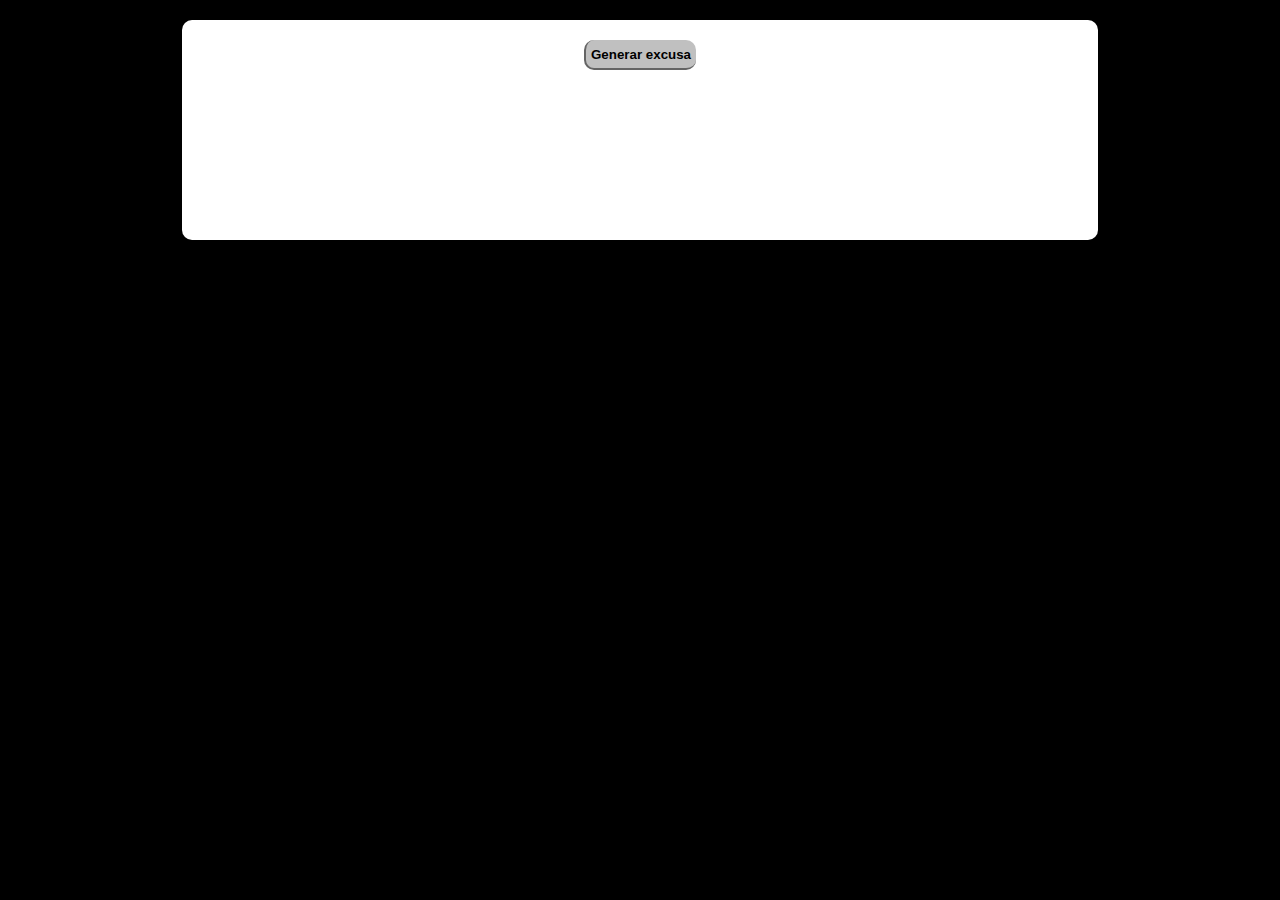
<file: index.html>
<DOCTYPE html>

    <head>
        <meta charset="UTF-8">
        <meta name="viewport" content="width=device-width, initial-scale=1.0">
        <link rel="stylesheet" href="style.css">
    </head>
  
    <body>
        
        <div id="caja">
            <div id="boton">
                <button id="botonGenerador">Generar excusa</button>
            </div>
    
            <p id="excusa"></p>
        </div>

        <script src="script.js"></script>

    </body>

</html>
</file>
<file: style.css>
* {
  margin: 0px;
  padding: 0px;
  /* border: 1px dashed red; */
  font-family:'Lucida Sans', sans-serif;
}


#caja {
  margin-top: 20px;
  margin-left: auto;
  margin-right: auto;
  padding: 10px;
  width: 70%;
  background-color: white;
  border-radius: 10px;
  height: 200px;
}


body {
  background-color: black;
}


#boton {
  width: 150px;
  margin-left: auto;
  margin-right: auto;
  text-align: center;
}


button {
  height: 30px;
  border-radius: 10px;
  margin: 10px;
  font-weight: bold;
  background-color: rgb(192, 192, 192);
  padding: 5px;
  border: none;
  border-bottom: rgb(100, 100, 100) solid 2px;
  border-left: rgb(100, 100, 100) solid 2px;
}


button:hover {
	background-color: rgb(179, 179, 179);
	cursor: pointer;
}


button:active {
	background-color: (179, 179, 179);
	border-top: rgb(95, 95, 95) 1px solid;
	border-right: rgb(95, 95, 95) 1px solid;
	border-bottom: none;
	border-left: none;
}


p {
  font-weight: bold;
  text-align: center;
  font-size: 1em;
  margin-right: 10px; 
  margin-left: 10px; 
  display: flex;
  align-items: center;
  justify-content: center;
  height: 155px;
}
</file>
